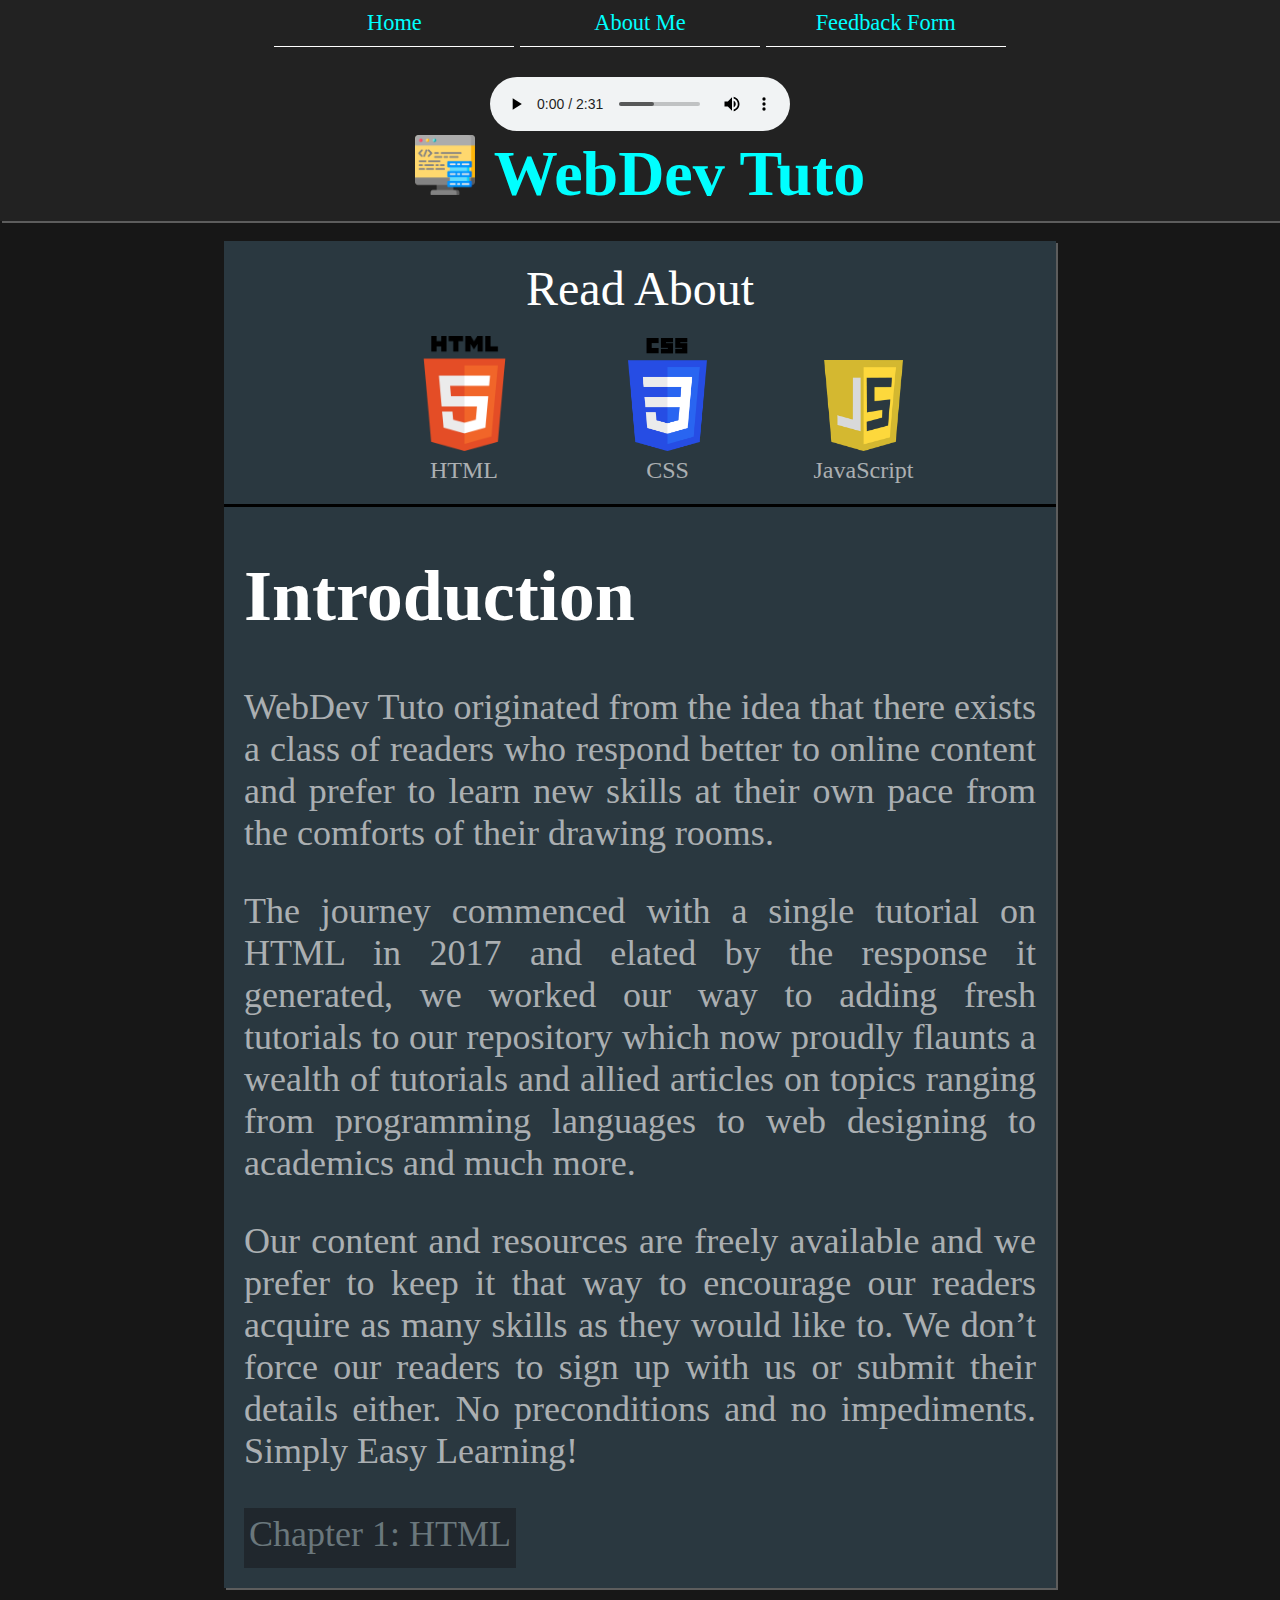
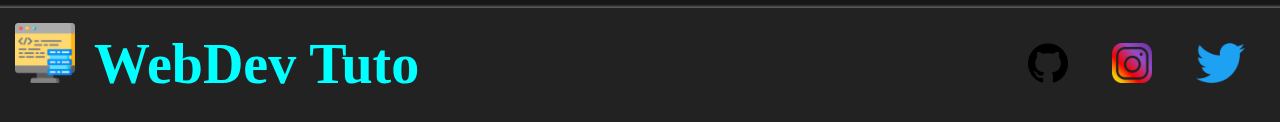
<file: index.html>
<!DOCTYPE html>
<html>
<head>
  <meta charset="utf-8">
  <title>WebDev Tuto</title>
  <link rel="stylesheet" href="style.css">
  <link rel="shortcut icon" type="image/png" href="./img/brand-icon-2.png" />
</head>
<body>
<header class="header">
    <div class="nav">
        <ul>
            <a href="index.html"><li>Home</li></a>
            <a href="about.html"><li>About Me</li></a>
            <a href="feedback.html"><li>Feedback Form</li></a>
        </ul>
    </div>
    <audio controls autoplay>
        <source src="./audio/frog_pocket_plinty.mp3" type="audio/mp3">
        Your browser does not support the audio element.
    </audio>    
    <div class="brand-banner">
        <img class="brand-logo-icon" src="./img/brand-icon-2.png">
        <h1 class="brand-logo"><a href="index.html">WebDev Tuto</a></h1>
    </div>
</header>

<div class="container content">

    <div class="topics-list">
        <p class="text-main text-large">Read About</p>
        <ul>
            <li><a href="html.html"><img id="logo-html" src="img/logo-html.png" alt="html"></a><p>HTML</p></li>
            <li><a href="css.html"><img src="img/logo-css.png" alt="css"></a><p>CSS</p></li>
            <li><a href="js.html"><img src="img/logo-js.png" alt="js"></a><p>JavaScript</p></li>
        </ul>        
    </div>

    <div class="main-content">
        <h1 class="text-main text-large">Introduction</h1>
        <p class="justify">
            WebDev Tuto originated from the idea that there exists a class of 
            readers who respond better to online content and prefer to learn new skills 
            at their own pace from the comforts of their drawing rooms.
        </p>
        <p class="justify">
            The journey commenced with a single tutorial on HTML in 2017 and elated by the 
            response it generated, we worked our way to adding fresh tutorials to our repository 
            which now proudly flaunts a wealth of tutorials and allied articles on topics ranging 
            from programming languages to web designing to academics and much more.
        </p>    
        <p class="justify">
            Our content and resources are freely available and we prefer to keep it that way to 
            encourage our readers acquire as many skills as they would like to. We don’t force our 
            readers to sign up with us or submit their details either. No preconditions and no 
            impediments. Simply Easy Learning!
        </p>

        <div class="container page-selector">
                <a class="btn btn-dark" href="html.html">Chapter 1: HTML</a>            
        </div>
    </div>
</div>

<footer class="footer">
        <div class="brand-banner">
                <img class="brand-logo-icon" src="./img/brand-icon-2.png">
                <h1 class="brand-logo brand-footer"><a href="index.html">WebDev Tuto</a></h1>
        </div>
        <div class="container social-media-list">
            <ul>
                <li><a href="https://www.github.com/dolpheyn" target="_blank"><img src="img/logo-github.png" alt="github"></a></li>
                <li><a href="https://www.instagram.com/frssfyn" target="_blank"><img src="img/logo-insta.png" alt="instagram"></a></li>
                <li><a href="https://www.twitter.com/frssufyann" target="_blank"><img src="img/logo-twitter.png" alt="twitter"></a></li>
            </ul>
        </div>
</footer>
</body>
</html>
</file>
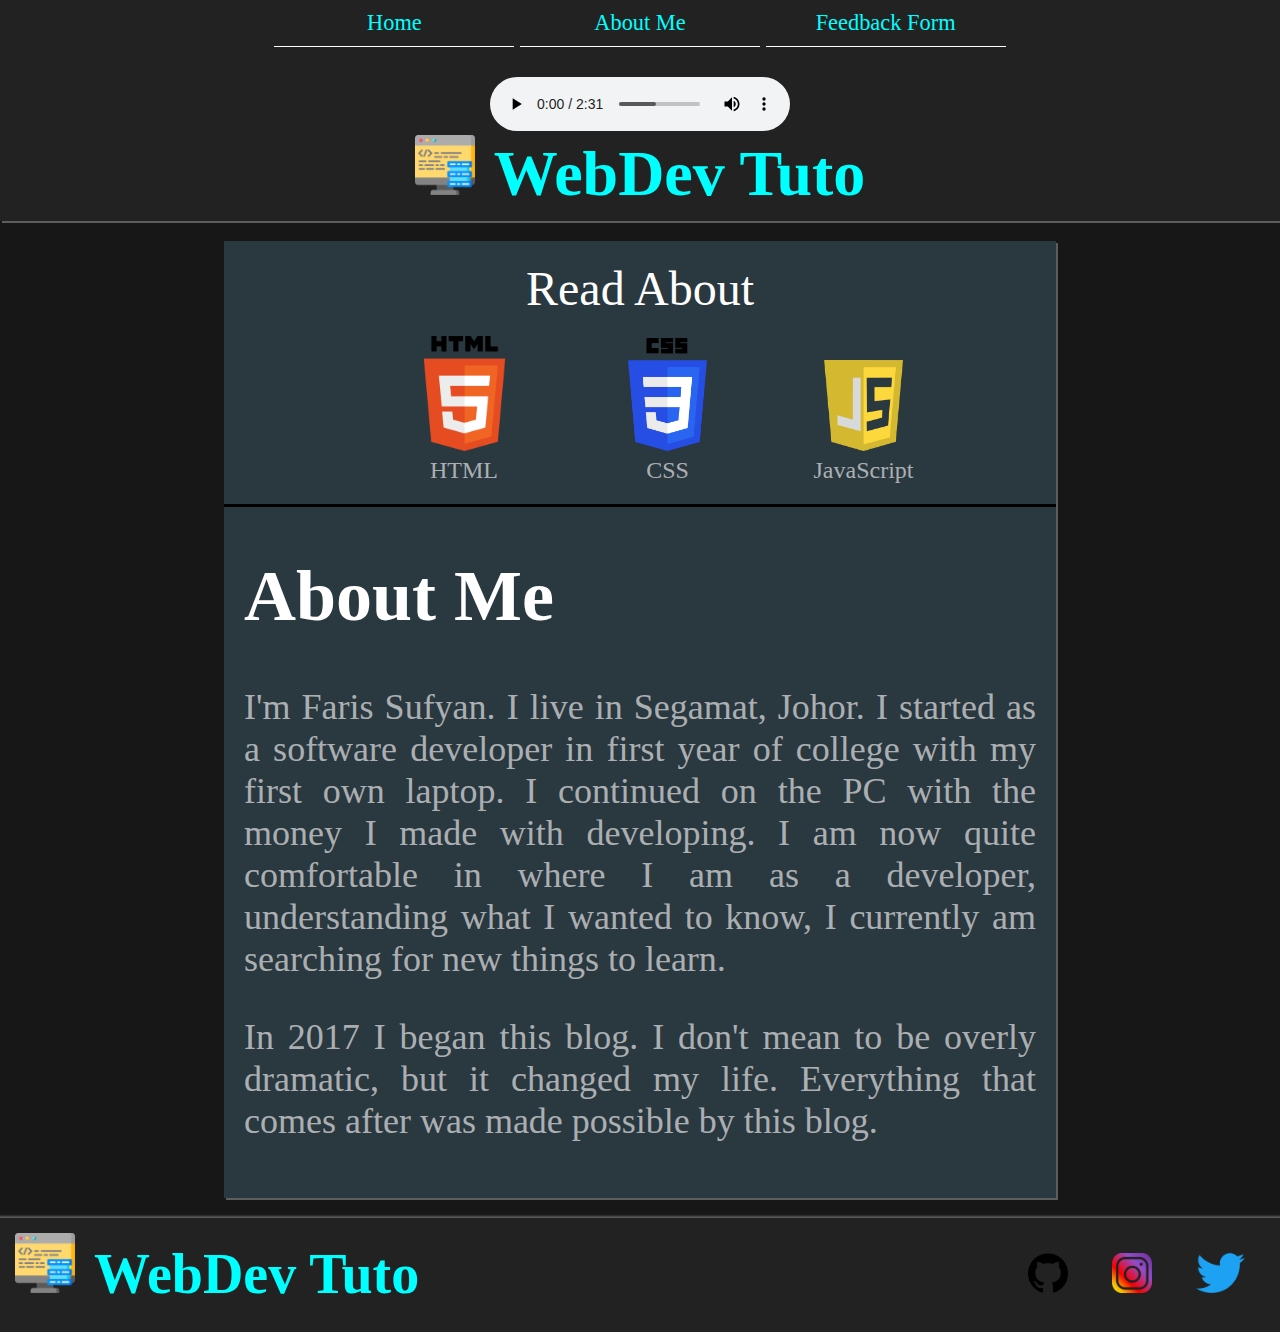
<file: about.html>
<!DOCTYPE html>
<html>
<head>
  <meta charset="utf-8">
  <title>WebDev Tuto</title>
  <link rel="stylesheet" href="style.css">
  <link rel="shortcut icon" type="image/png" href="./img/brand-icon-2.png" />
</head>
<body>
<header class="header">
    <div class="nav">
        <ul>
            <a href="index.html"><li>Home</li></a>
            <a href="about.html"><li>About Me</li></a>
            <a href="feedback.html"><li>Feedback Form</li></a>
        </ul>
    </div>    
    <audio controls autoplay>
        <source src="./audio/frog_pocket_plinty.mp3" type="audio/mp3">
        Your browser does not support the audio element.
    </audio>        
    <div class="brand-banner">
        <img class="brand-logo-icon" src="./img/brand-icon-2.png">
        <h1 class="brand-logo"><a href="index.html">WebDev Tuto</a></h1>
    </div>
</header>

<div class="container content">

    <div class="topics-list">
        <p class="text-main text-large">Read About</p>
        <ul>
            <li><a href="html.html"><img id="logo-html" src="img/logo-html2.png" alt="html"></a><p>HTML</p></li>
            <li><a href="css.html"><img src="img/logo-css.png" alt="css"></a><p>CSS</p></li>
            <li><a href="js.html"><img src="img/logo-js.png" alt="js"></a><p>JavaScript</p></li>
        </ul>        
    </div>

    <div class="main-content">
        <h1 class="text-main text-large">About Me</h1>
        <p class="justify">
                I'm Faris Sufyan. I live in Segamat, Johor.
                I started as a software developer in first year of college with my first own laptop. I continued on the PC with the money 
                I made with developing. I am now quite comfortable in where I am as a developer, understanding what I wanted to know, I currently
                am searching for new things to learn.
        </p>
        <p class="justify">
                In 2017 I began this blog. I don't mean to be overly dramatic, but it changed my life. Everything that comes 
                after was made possible by this blog.
        </p>
    </div>
</div>

<footer class="footer">
    <div class="brand-banner">
        <img class="brand-logo-icon" src="./img/brand-icon-2.png">
        <h1 class="brand-logo brand-footer"><a href="index.html">WebDev Tuto</a></h1>
    </div>
        <div class="container social-media-list">
            <ul>
                <li><a href="https://www.github.com/dolpheyn" target="_blank"><img src="img/logo-github.png" alt="github"></a></li>
                <li><a href="https://www.instagram.com/frssfyn" target="_blank"><img src="img/logo-insta.png" alt="instagram"></a></li>
                <li><a href="https://www.twitter.com/frssufyann" target="_blank"><img src="img/logo-twitter.png" alt="twitter"></a></li>
            </ul>
        </div>
</footer>
</body>
</html>
</file>
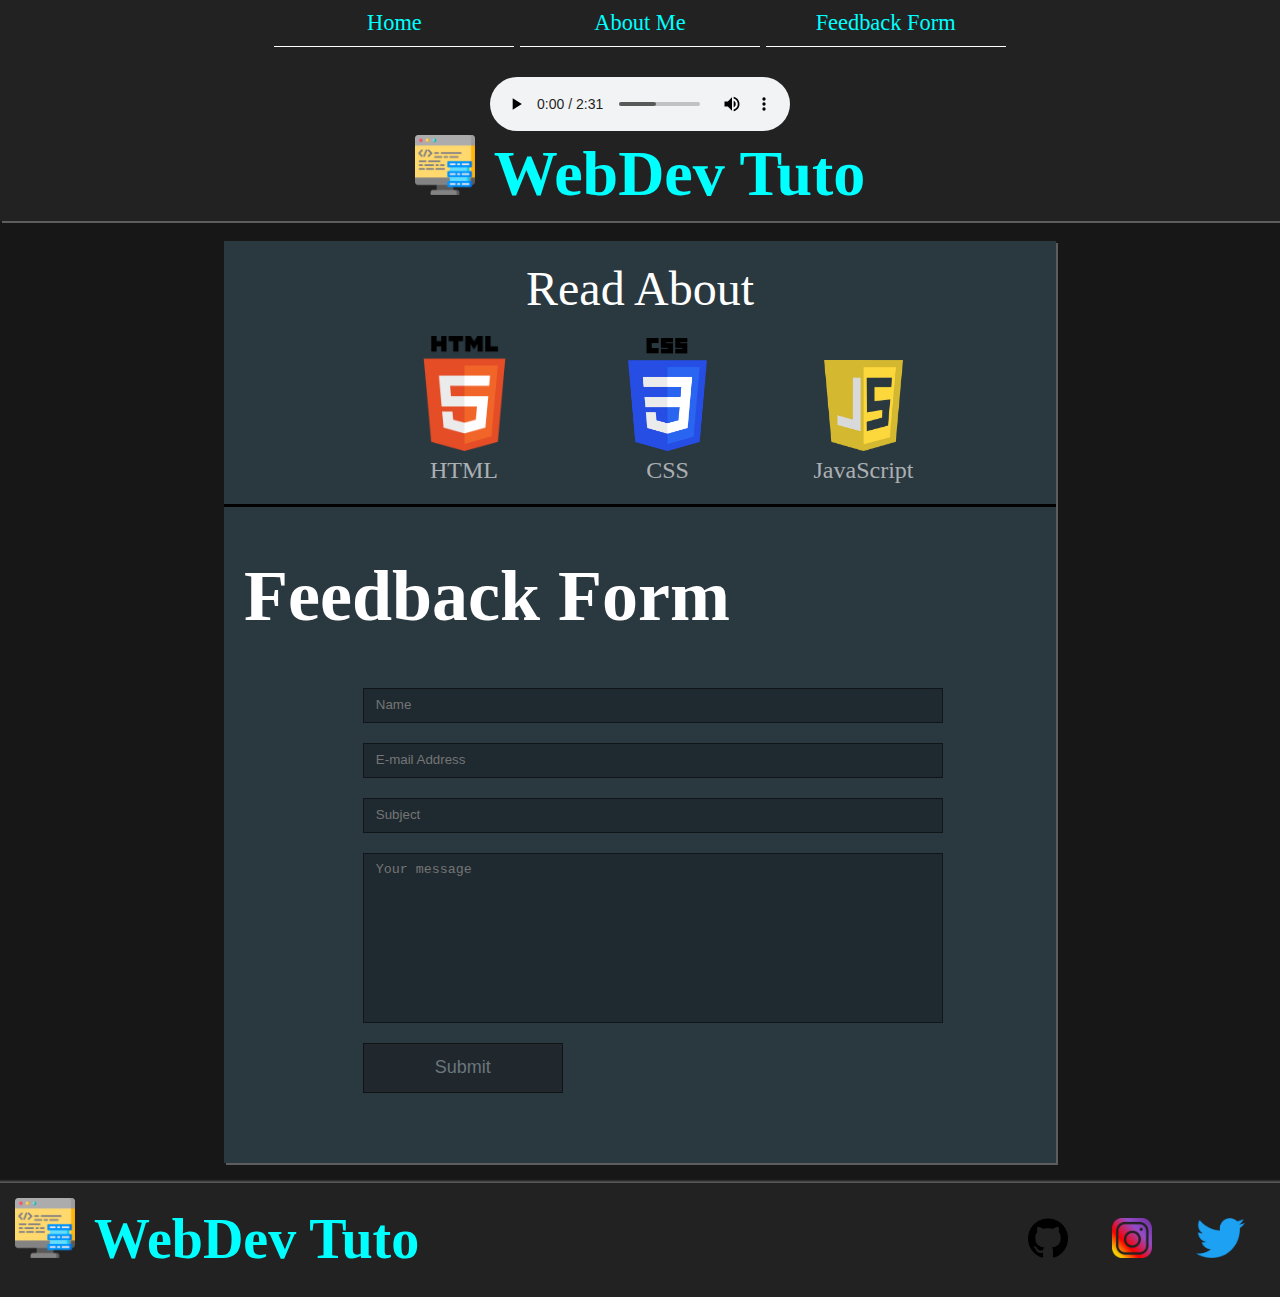
<file: feedback.html>
<!DOCTYPE html>
<html>
<head>
  <meta charset="utf-8">
  <title>WebDev Tuto</title>
  <link rel="stylesheet" href="style.css">
  <link rel="shortcut icon" type="image/png" href="./img/brand-icon-2.png" />
</head>
<body>
<header class="header">
    <div class="nav">
        <ul>
            <a href="index.html"><li>Home</li></a>
            <a href="about.html"><li>About Me</li></a>
            <a href="feedback.html"><li>Feedback Form</li></a>
        </ul>
    </div>
    <audio controls autoplay>
        <source src="./audio/frog_pocket_plinty.mp3" type="audio/mp3">
        Your browser does not support the audio element.
    </audio>    
    <div class="brand-banner">
        <img class="brand-logo-icon" src="./img/brand-icon-2.png">
        <h1 class="brand-logo"><a href="index.html">WebDev Tuto</a></h1>
    </div>
</header>

<div class="container content">

    <div class="topics-list">
        <p class="text-main text-large">Read About</p>
        <ul>
            <li><a href="html.html"><img id="logo-html" src="img/logo-html.png" alt="html"></a><p>HTML</p></li>
            <li><a href="css.html"><img src="img/logo-css.png" alt="css"></a><p>CSS</p></li>
            <li><a href="js.html"><img src="img/logo-js.png" alt="js"></a><p>JavaScript</p></li>
        </ul>        
    </div>

    <div class="main-content">
        <h1 class="text-main text-large">Feedback Form</h1>
        <div class="feedback">
            <form action="">
                <input name="name" type="text" placeholder="Name">
                <input name="email" type="text" placeholder="E-mail Address">
                <input name="subject" type="text" placeholder="Subject">
                <textarea placeholder="Your message"></textarea>
    
                <input class="btn btn-dark" name="submit" type="Submit" value="Submit">
                </form>
        </div>
        
    </div>
</div>

<footer class="footer">
    <div class="brand-banner">
        <img class="brand-logo-icon" src="./img/brand-icon-2.png">
        <h1 class="brand-logo brand-footer"><a href="index.html">WebDev Tuto</a></h1>
    </div>
        <div class="container social-media-list">
            <ul>
                <li><a href="https://www.github.com/dolpheyn" target="_blank"><img src="img/logo-github.png" alt="github"></a></li>
                <li><a href="https://www.instagram.com/frssfyn" target="_blank"><img src="img/logo-insta.png" alt="instagram"></a></li>
                <li><a href="https://www.twitter.com/frssufyann" target="_blank"><img src="img/logo-twitter.png" alt="twitter"></a></li>
            </ul>
        </div>
</footer>
</body>
</html>
</file>
<file: style.css>
html, body{
    margin: 0;
    padding: 0;
    background-color: #171717;
}

@media (max-width: 1000px) {
    .content {
      width: 85% !important;
    }
  }


a{
    text-decoration: none;
    color: inherit;
}

.vid-src{
    margin: 0;
    margin-bottom: 20px;
    font-size: .8em;
}

.vid-src a{
    text-decoration: underline;
}

video{
    width: 100%;
}

.container{
    width: 100%;
}

.text-main{
    color: white;
}

.text-large{
    font-size: 2em;
}

.btn{
    padding: 5px;
    display: inline-block;
    text-align: center;
    vertical-align: middle;
    height: 50px;
    min-width: 200px;
}

.btn-dark{
    background-color: #20272D;
}

.header{
    background-color: rgba(255, 255, 255, .05);
    box-shadow: 2px 2px rgba(255, 255, 255, .3);
    text-align: center;
    padding-bottom: 10px;
    
}

audio{
    color: #171717;
}

.nav {
    font-size: 1.4em;
    display: block;
    margin-bottom: 30px;
}

.justify{
    text-align: justify;
}

.underline{
    text-decoration: underline;
}

.prereq{
    text-align: center;
}

.prereq td{
    width: 50%;
}

.left-indent{
    margin-left: 50px;
}

.left-indent li{
    margin-bottom: 20px;
}

.nav ul{
    margin: 0;
    padding: 0;
    list-style: none;
}

.nav li{
    display: inline-block;
    border-bottom: solid 1px white;
    width: 240px;
    padding: 10px 0 10px 0;
    vertical-align: middle;
}

.nav a{
    color: aqua;
}

.nav li:hover{
    background-color: rgba(255, 255, 255, .3);
}

.brand-banner img,
.brand-banner h1{
    display: inline;
}

.brand-logo{
    color: aqua;
    margin: 0;
    font-size: 4em;
}

.brand-logo:hover{
    color: white;
}

.brand-logo-icon{
    margin-right: 15px;
    width: 60px;
    height: 60px;
}

.topics-list{
    border-bottom: solid 3px black;
}

.topics-list p{
    text-align: center;
    margin: 0;
    padding: 0;
    padding-bottom: 20px;
}


.topics-list ul{
    text-align: center;
    margin: 0 auto;
    list-style: none;
}

.topics-list li{
    margin: 0 50px;
    display: inline-block;
    text-align: center;
}
.topics-list img{
    max-width: 80px;
}

#logo-html{
    max-width: 115px;
}

.content{
    background-color: #2A3840;
    box-shadow: 2px 2px rgba(255, 255, 255, .3);
    color: rgba(230, 230, 230, .7);
    margin: 20px auto;
    padding: 20px 0;
    width: 65%;
    font-size: 1.5em;
}

.main-content{
    padding: 0 20px;    
    font-size: 1.5em;
}

.page-selector{
    display: flex;
    justify-content: space-between;
}

.page-selector a{
    color: #6A777C;
}

.page-selector a:hover{
    background-color: #70C989;    
    color: black;
}

.footer{
    background-color: rgba(255, 255, 255, .05);
    box-shadow: 0 0 2px 2px rgba(255, 255, 255, .3);
    text-align: center;
    padding: 15px;
    display: flex;
    justify-content: space-between;
}   

.footer ul{
    list-style: none;
    height: auto;
}

.brand-footer{
    flex: 1;
    font-size: 3.5em;
    text-align: start;
}

.social-media-list{
    flex: 2;
    vertical-align: middle;
    margin: 10px 0;
}

.social-media-list ul{
    text-align: end;
    margin: 10px auto;
    list-style: none;
}

.social-media-list li{
    margin: 0 20px;
    display: inline-block;
    text-align: center;
}
.social-media-list img{
    max-height: 40px;
}

.feedback form{
    text-align: center;
    width: 70%;
    margin: 50px auto;
}

.feedback input,
.feedback textarea {
    color: #fff;
}

.feedback input[type="submit"] {
    width: 100px;
    font-size: .5em;
    color: #6A777C;
    display: block;
    padding: 8px 0 10px 0;
    text-align: center;
    border: 1px solid rgba(0,0,0,.5);
}

.feedback input[type="submit"]:hover {
    background-color: #70C989; 
    cursor: pointer;
}

.feedback input[type="text"] {
    display: block;
    width: 100%;
    margin: 0 0 20px;
    padding: 8px 12px 10px 12px;
    border: 1px solid rgba(0,0,0,.5);
    background: rgba(0,0,0,.25);
  }

.feedback textarea {
    overflow: auto;
    resize: none;
    display: block;
    width: 100%;
    height: 150px;
    margin: 0 0 20px;
    padding: 8px 12px 10px 12px;
    border: 1px solid rgba(0,0,0,.5);
    background: rgba(0,0,0,.25);
  }
</file>
